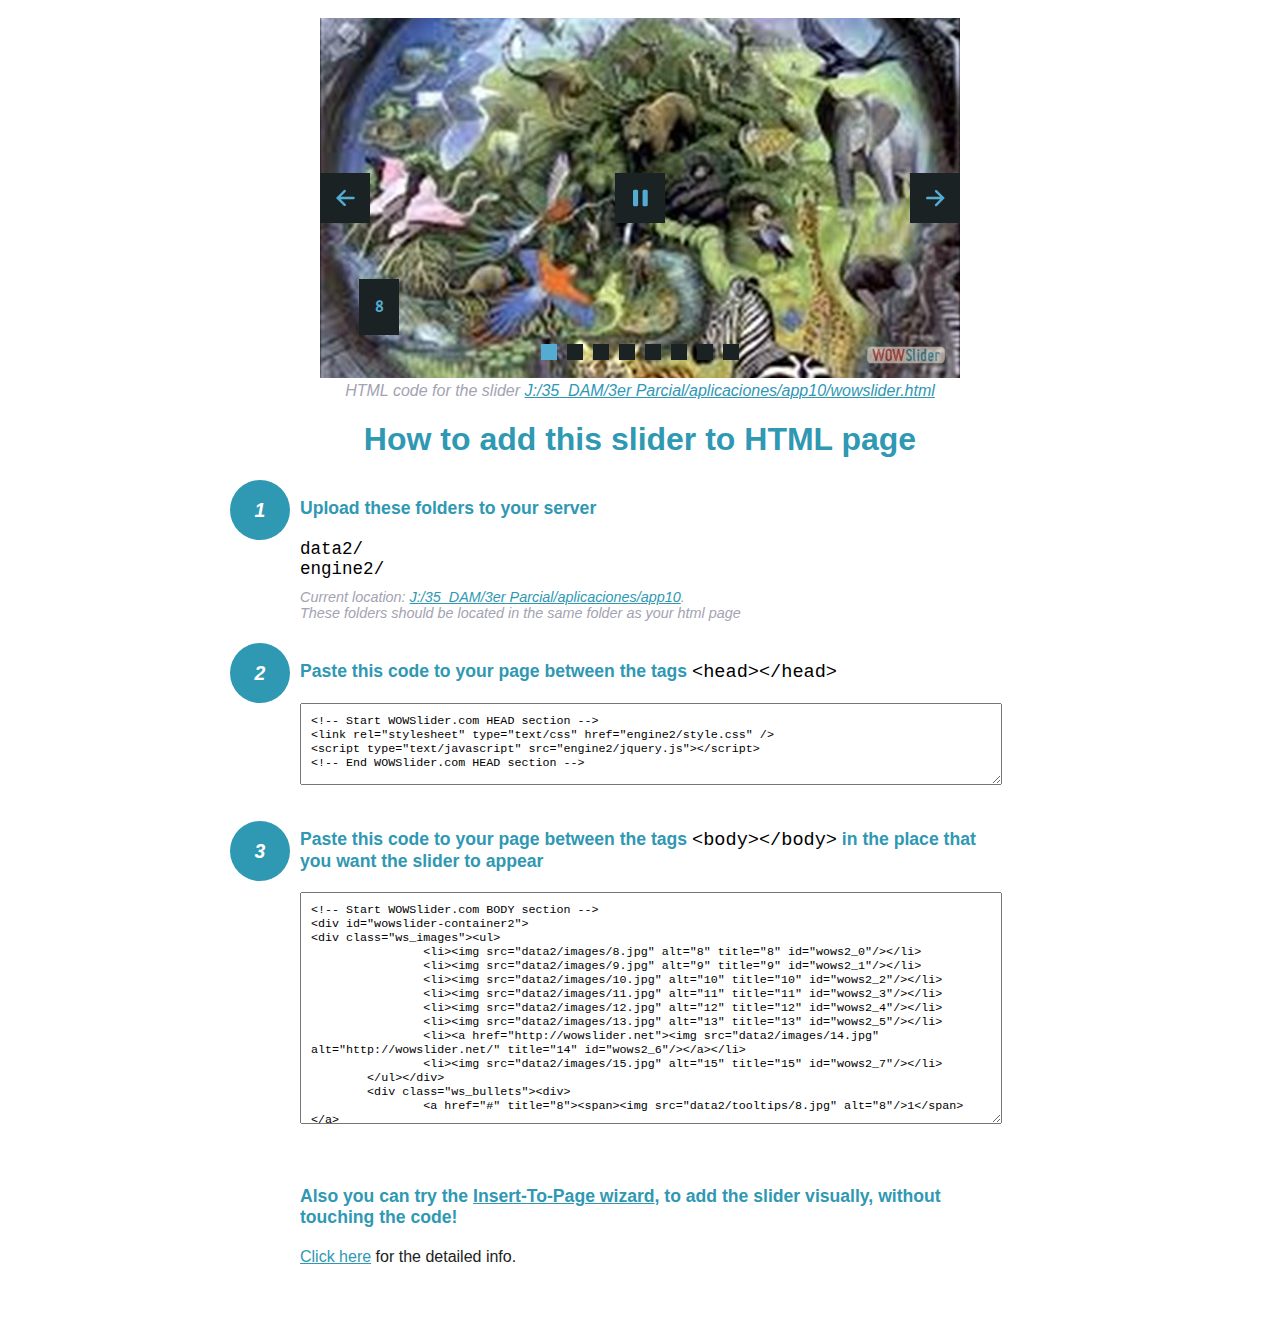
<file: wowslider-howto.html>
<!DOCTYPE html>
<html>
<head>
	<title>WOWSlider</title>
	<meta http-equiv="content-type" content="text/html; charset=utf-8" />
	<meta name="description" content="WOWSlider" />
	
	<!-- Start WOWSlider.com HEAD section --> <!-- add to the <head> of your page -->
	<link rel="stylesheet" type="text/css" href="engine2/style.css" />
	<script type="text/javascript" src="engine2/jquery.js"></script>
	<!-- End WOWSlider.com HEAD section -->


<style>
.instuction {
	font-family: sans-serif, Arial;
	display: block;
	margin: 0 auto;
	max-width: 820px;
	width: 100%;
	padding: 0 70px;
	color: #222;
	-webkit-box-sizing: border-box;
	-moz-box-sizing: border-box;
	box-sizing: border-box;
}
.instuction h1 img {
	max-width: 170px;
	vertical-align: middle;
	margin-bottom: 10px;
}
.instuction h1 {
	color: #2F98B3;
	text-align: center;
}
.instuction h2 {
	position: relative;
	font-size: 1.1em;
	color: #2F98B3;
	margin-bottom: 20px;
	margin-top: 40px;
}
.instuction h2 span.num {
	position: absolute;
	left: -70px;
	top: -18px;
	display: inline-block;
	vertical-align: middle;
	font-style: italic;
	font-size: 1.1em;
	width: 60px;
	height: 60px;
	line-height: 60px;
	text-align: center;
	background: #2F98B3;
	color: #fff;
	border-radius: 50%;
}
.instuction .mono {
	color: #000;
	font-family: monospace;
	font-size: 1.3em;
	font-weight: normal;
}
.instuction li.mono {
	font-size: 1.5em;
}

.instuction ul {
	font-size: 0.9em;
	margin-top: 0;
	padding-left: 0;
	list-style: none;
}
.instuction .note {
	color: #A3A3B2;
	font-style: italic;
	padding-top: 10px;
}
.instuction p.note {
	text-align: center;
	padding-top: 0;
	margin-top: 4px;
}
.instuction textarea {
	font-size: 0.9em;
	min-height: 60px;
	padding: 10px;
	margin: 0;
	overflow: auto;
	max-width: 100%;
	width: 100%;
}
.instuction a,
.instuction a:visited {
	color: #2F98B3;
}
</style>


</head>
<body style="margin:auto">

<br>

<!-- Start WOWSlider.com BODY section --> <!-- add to the <body> of your page -->
<div id="wowslider-container2">
<div class="ws_images"><ul>
		<li><img src="data2/images/8.jpg" alt="8" title="8" id="wows2_0"/></li>
		<li><img src="data2/images/9.jpg" alt="9" title="9" id="wows2_1"/></li>
		<li><img src="data2/images/10.jpg" alt="10" title="10" id="wows2_2"/></li>
		<li><img src="data2/images/11.jpg" alt="11" title="11" id="wows2_3"/></li>
		<li><img src="data2/images/12.jpg" alt="12" title="12" id="wows2_4"/></li>
		<li><img src="data2/images/13.jpg" alt="13" title="13" id="wows2_5"/></li>
		<li><a href="http://wowslider.net"><img src="data2/images/14.jpg" alt="http://wowslider.net/" title="14" id="wows2_6"/></a></li>
		<li><img src="data2/images/15.jpg" alt="15" title="15" id="wows2_7"/></li>
	</ul></div>
	<div class="ws_bullets"><div>
		<a href="#" title="8"><span><img src="data2/tooltips/8.jpg" alt="8"/>1</span></a>
		<a href="#" title="9"><span><img src="data2/tooltips/9.jpg" alt="9"/>2</span></a>
		<a href="#" title="10"><span><img src="data2/tooltips/10.jpg" alt="10"/>3</span></a>
		<a href="#" title="11"><span><img src="data2/tooltips/11.jpg" alt="11"/>4</span></a>
		<a href="#" title="12"><span><img src="data2/tooltips/12.jpg" alt="12"/>5</span></a>
		<a href="#" title="13"><span><img src="data2/tooltips/13.jpg" alt="13"/>6</span></a>
		<a href="#" title="14"><span><img src="data2/tooltips/14.jpg" alt="14"/>7</span></a>
		<a href="#" title="15"><span><img src="data2/tooltips/15.jpg" alt="15"/>8</span></a>
	</div></div><div class="ws_script" style="position:absolute;left:-99%"><a href="http://wowslider.com">wowslider.com</a> by WOWSlider.com v8.7</div>
<div class="ws_shadow"></div>
</div>	
<script type="text/javascript" src="engine2/wowslider.js"></script>
<script type="text/javascript" src="engine2/script.js"></script>
<!-- End WOWSlider.com BODY section -->


<div class="instuction">
	<p class="note">HTML code for the slider <a href="file:///J:/35_DAM/3er Parcial/aplicaciones/app10/wowslider.html">J:/35_DAM/3er Parcial/aplicaciones/app10/wowslider.html</a></p>

	<h1>
		How to add this slider to HTML page
	</h1>

	<h2><span class="num">1</span> Upload these folders to your server</h2>
	<ul>
		<li class="mono">data2/</li>
		<li class="mono">engine2/</li>
		<li class="note">Current location: <a href="file:///J:/35_DAM/3er Parcial/aplicaciones/app10">J:/35_DAM/3er Parcial/aplicaciones/app10</a>. <br>These folders should be located in the same folder as your html page</li>
	</ul>

	<h2><span class="num">2</span> Paste this code to your page between the tags <span class="mono">&lt;head&gt;&lt;/head&gt;</span></h2>
	<textarea onclick="this.select()">&lt;!-- Start WOWSlider.com HEAD section --&gt;
&lt;link rel=&quot;stylesheet&quot; type=&quot;text/css&quot; href=&quot;engine2/style.css&quot; /&gt;
&lt;script type=&quot;text/javascript&quot; src=&quot;engine2/jquery.js&quot;&gt;&lt;/script&gt;
&lt;!-- End WOWSlider.com HEAD section --&gt;</textarea>


	<h2><span class="num" style="top: -8px;">3</span> Paste this code to your page between the tags <span class="mono">&lt;body&gt;&lt;/body&gt;</span> in the place that you want the slider to appear</h2>
	<textarea onclick="this.select()" rows="15">&lt;!-- Start WOWSlider.com BODY section --&gt;
&lt;div id=&quot;wowslider-container2&quot;&gt;
&lt;div class=&quot;ws_images&quot;&gt;&lt;ul&gt;
		&lt;li&gt;&lt;img src=&quot;data2/images/8.jpg&quot; alt=&quot;8&quot; title=&quot;8&quot; id=&quot;wows2_0&quot;/&gt;&lt;/li&gt;
		&lt;li&gt;&lt;img src=&quot;data2/images/9.jpg&quot; alt=&quot;9&quot; title=&quot;9&quot; id=&quot;wows2_1&quot;/&gt;&lt;/li&gt;
		&lt;li&gt;&lt;img src=&quot;data2/images/10.jpg&quot; alt=&quot;10&quot; title=&quot;10&quot; id=&quot;wows2_2&quot;/&gt;&lt;/li&gt;
		&lt;li&gt;&lt;img src=&quot;data2/images/11.jpg&quot; alt=&quot;11&quot; title=&quot;11&quot; id=&quot;wows2_3&quot;/&gt;&lt;/li&gt;
		&lt;li&gt;&lt;img src=&quot;data2/images/12.jpg&quot; alt=&quot;12&quot; title=&quot;12&quot; id=&quot;wows2_4&quot;/&gt;&lt;/li&gt;
		&lt;li&gt;&lt;img src=&quot;data2/images/13.jpg&quot; alt=&quot;13&quot; title=&quot;13&quot; id=&quot;wows2_5&quot;/&gt;&lt;/li&gt;
		&lt;li&gt;&lt;a href=&quot;http://wowslider.net&quot;&gt;&lt;img src=&quot;data2/images/14.jpg&quot; alt=&quot;http://wowslider.net/&quot; title=&quot;14&quot; id=&quot;wows2_6&quot;/&gt;&lt;/a&gt;&lt;/li&gt;
		&lt;li&gt;&lt;img src=&quot;data2/images/15.jpg&quot; alt=&quot;15&quot; title=&quot;15&quot; id=&quot;wows2_7&quot;/&gt;&lt;/li&gt;
	&lt;/ul&gt;&lt;/div&gt;
	&lt;div class=&quot;ws_bullets&quot;&gt;&lt;div&gt;
		&lt;a href=&quot;#&quot; title=&quot;8&quot;&gt;&lt;span&gt;&lt;img src=&quot;data2/tooltips/8.jpg&quot; alt=&quot;8&quot;/&gt;1&lt;/span&gt;&lt;/a&gt;
		&lt;a href=&quot;#&quot; title=&quot;9&quot;&gt;&lt;span&gt;&lt;img src=&quot;data2/tooltips/9.jpg&quot; alt=&quot;9&quot;/&gt;2&lt;/span&gt;&lt;/a&gt;
		&lt;a href=&quot;#&quot; title=&quot;10&quot;&gt;&lt;span&gt;&lt;img src=&quot;data2/tooltips/10.jpg&quot; alt=&quot;10&quot;/&gt;3&lt;/span&gt;&lt;/a&gt;
		&lt;a href=&quot;#&quot; title=&quot;11&quot;&gt;&lt;span&gt;&lt;img src=&quot;data2/tooltips/11.jpg&quot; alt=&quot;11&quot;/&gt;4&lt;/span&gt;&lt;/a&gt;
		&lt;a href=&quot;#&quot; title=&quot;12&quot;&gt;&lt;span&gt;&lt;img src=&quot;data2/tooltips/12.jpg&quot; alt=&quot;12&quot;/&gt;5&lt;/span&gt;&lt;/a&gt;
		&lt;a href=&quot;#&quot; title=&quot;13&quot;&gt;&lt;span&gt;&lt;img src=&quot;data2/tooltips/13.jpg&quot; alt=&quot;13&quot;/&gt;6&lt;/span&gt;&lt;/a&gt;
		&lt;a href=&quot;#&quot; title=&quot;14&quot;&gt;&lt;span&gt;&lt;img src=&quot;data2/tooltips/14.jpg&quot; alt=&quot;14&quot;/&gt;7&lt;/span&gt;&lt;/a&gt;
		&lt;a href=&quot;#&quot; title=&quot;15&quot;&gt;&lt;span&gt;&lt;img src=&quot;data2/tooltips/15.jpg&quot; alt=&quot;15&quot;/&gt;8&lt;/span&gt;&lt;/a&gt;
	&lt;/div&gt;&lt;/div&gt;&lt;div class=&quot;ws_script&quot; style=&quot;position:absolute;left:-99%&quot;&gt;&lt;a href=&quot;http://wowslider.com&quot;&gt;wowslider.com&lt;/a&gt; by WOWSlider.com v8.7&lt;/div&gt;
&lt;div class=&quot;ws_shadow&quot;&gt;&lt;/div&gt;
&lt;/div&gt;	
&lt;script type=&quot;text/javascript&quot; src=&quot;engine2/wowslider.js&quot;&gt;&lt;/script&gt;
&lt;script type=&quot;text/javascript&quot; src=&quot;engine2/script.js&quot;&gt;&lt;/script&gt;
&lt;!-- End WOWSlider.com BODY section --&gt;</textarea>

<br><br>
<h2>Also you can try the <a href="http://wowslider.com/help/add-wowslider-to-page-2.html" target="_blank">Insert-To-Page wizard</a>, to add the slider visually, without touching the code!</h2>
<p>
	<a href="http://wowslider.com/help/add-wowslider-to-page-2.html" target="_blank">Click here</a> for the detailed info.
</p>
</div>

<br><br>
</body>
</html>
</file>
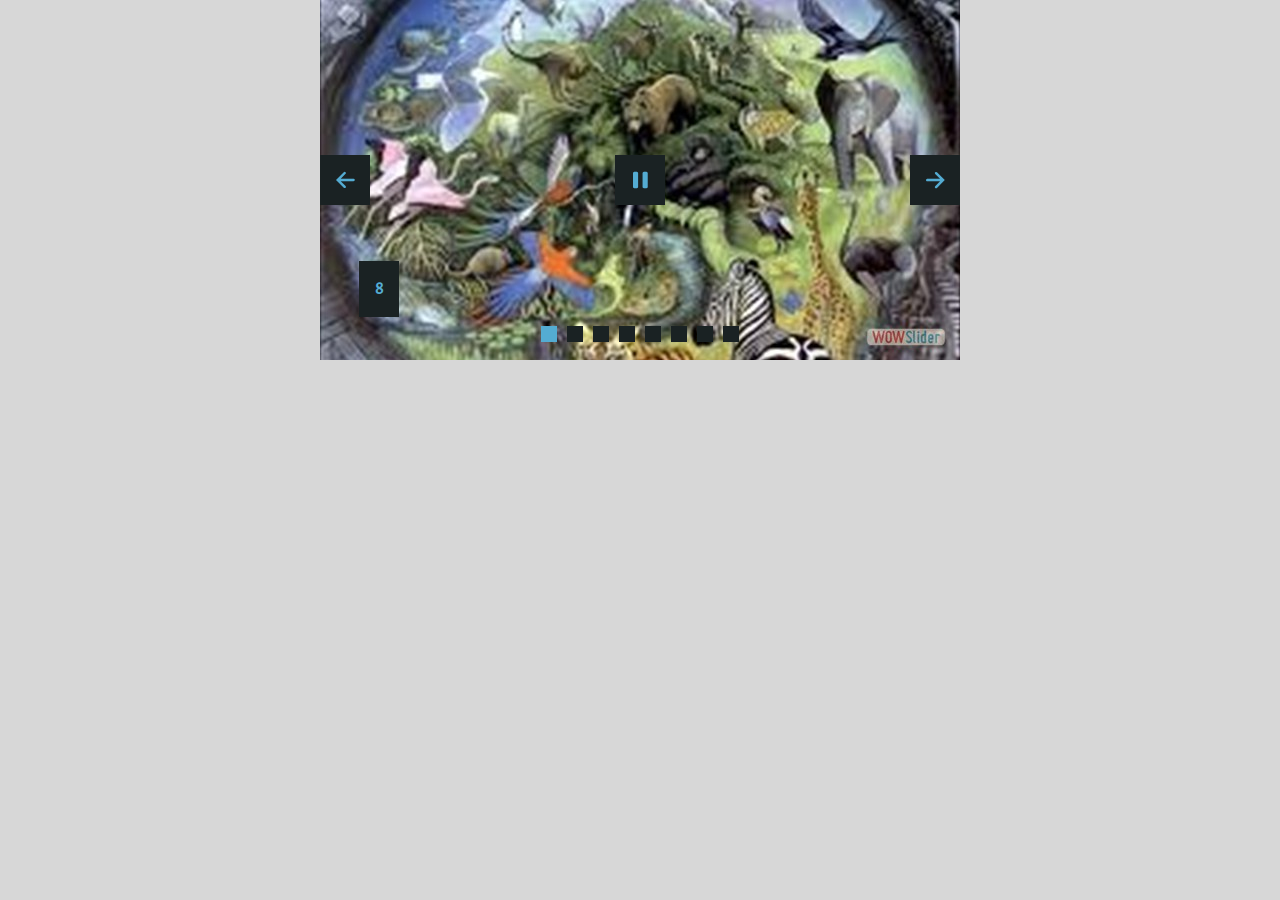
<file: wowslider.html>
<!DOCTYPE html>
<html>
<head>
	<title>Visor2-app10</title>
	<meta http-equiv="content-type" content="text/html; charset=utf-8" />
	<meta name="description" content="Made with WOW Slider - Create beautiful, responsive image sliders in a few clicks. Awesome skins and animations. Wowslider.com" />
	
	<!-- Start WOWSlider.com HEAD section --> <!-- add to the <head> of your page -->
	<link rel="stylesheet" type="text/css" href="engine2/style.css" />
	<script type="text/javascript" src="engine2/jquery.js"></script>
	<!-- End WOWSlider.com HEAD section -->

</head>
<body style="background-color:#d7d7d7;margin:auto">
	
	<!-- Start WOWSlider.com BODY section --> <!-- add to the <body> of your page -->
	<div id="wowslider-container2">
	<div class="ws_images"><ul>
		<li><img src="data2/images/8.jpg" alt="8" title="8" id="wows2_0"/></li>
		<li><img src="data2/images/9.jpg" alt="9" title="9" id="wows2_1"/></li>
		<li><img src="data2/images/10.jpg" alt="10" title="10" id="wows2_2"/></li>
		<li><img src="data2/images/11.jpg" alt="11" title="11" id="wows2_3"/></li>
		<li><img src="data2/images/12.jpg" alt="12" title="12" id="wows2_4"/></li>
		<li><img src="data2/images/13.jpg" alt="13" title="13" id="wows2_5"/></li>
		<li><a href="http://wowslider.net"><img src="data2/images/14.jpg" alt="http://wowslider.net/" title="14" id="wows2_6"/></a></li>
		<li><img src="data2/images/15.jpg" alt="15" title="15" id="wows2_7"/></li>
	</ul></div>
	<div class="ws_bullets"><div>
		<a href="#" title="8"><span><img src="data2/tooltips/8.jpg" alt="8"/>1</span></a>
		<a href="#" title="9"><span><img src="data2/tooltips/9.jpg" alt="9"/>2</span></a>
		<a href="#" title="10"><span><img src="data2/tooltips/10.jpg" alt="10"/>3</span></a>
		<a href="#" title="11"><span><img src="data2/tooltips/11.jpg" alt="11"/>4</span></a>
		<a href="#" title="12"><span><img src="data2/tooltips/12.jpg" alt="12"/>5</span></a>
		<a href="#" title="13"><span><img src="data2/tooltips/13.jpg" alt="13"/>6</span></a>
		<a href="#" title="14"><span><img src="data2/tooltips/14.jpg" alt="14"/>7</span></a>
		<a href="#" title="15"><span><img src="data2/tooltips/15.jpg" alt="15"/>8</span></a>
	</div></div><div class="ws_script" style="position:absolute;left:-99%"><a href="http://wowslider.com">wowslider.com</a> by WOWSlider.com v8.7</div>
	<div class="ws_shadow"></div>
	</div>	
	<script type="text/javascript" src="engine2/wowslider.js"></script>
	<script type="text/javascript" src="engine2/script.js"></script>
	<!-- End WOWSlider.com BODY section -->

</body>
</html>
</file>
<file: engine2/style.css>
/*
 *	generated by WOW Slider 8.7
 *	template Convex
 */
@import url(https://fonts.googleapis.com/css?family=Gurajada&subset=latin,telugu);
@font-face {
  font-family: 'ws-ctrl-convex';
  src: url('ws-ctrl-convex.eot');
  src: url('ws-ctrl-convex.eot#iefix') format('embedded-opentype'),
       url('ws-ctrl-convex.svg#ws-ctrl-convex') format('svg');
  font-weight: normal;
  font-style: normal;
}
@font-face {
  font-family: 'ws-ctrl-convex';
  src: url('[data-uri]') format('woff'),
       url('[data-uri]') format('truetype');
}
#wowslider-container2 { 
	display: table;
	zoom: 1; 
	position: relative;
	width: 100%;
	max-width: 640px;
	max-height:360px;
	margin:0px auto 0px;
	z-index:90;
	text-align:left; /* reset align=center */
	font-size: 10px;
	text-shadow: none; /* fix some user styles */

	/* reset box-sizing (to boostrap friendly) */
	-webkit-box-sizing: content-box;
	-moz-box-sizing: content-box;
	box-sizing: content-box; 
}
* html #wowslider-container2{ width:640px }
#wowslider-container2 .ws_images ul{
	position:relative;
	width: 10000%; 
	height:100%;
	left:0;
	list-style:none;
	margin:0;
	padding:0;
	border-spacing:0;
	overflow: visible;
	/*table-layout:fixed;*/
}
#wowslider-container2 .ws_images ul li{
	position: relative;
	width:1%;
	height:100%;
	line-height:0; /*opera*/
	overflow: hidden;
	float:left;
	/*font-size:0;*/
	padding:0 0 0 0 !important;
	margin:0 0 0 0 !important;
}

#wowslider-container2 .ws_images{
	position: relative;
	left:0;
	top:0;
	height:100%;
	max-height:360px;
	max-width: 640px;
	vertical-align: top;
	border:none;
	overflow: hidden;
}
#wowslider-container2 .ws_images ul a{
	width:100%;
	height:100%;
	max-height:360px;
	display:block;
	color:transparent;
}
#wowslider-container2 img{
	max-width: none !important;
}
#wowslider-container2 .ws_images .ws_list img,
#wowslider-container2 .ws_images > div > img{
	width:100%;
	border:none 0;
	max-width: none;
	padding:0;
	margin:0;
}
#wowslider-container2 .ws_images > div > img {
	max-height:360px;
}

#wowslider-container2 .ws_images iframe {
	position: absolute;
	z-index: -1;
}

#wowslider-container2 .ws-title > div {
	display: inline-block !important;
}

#wowslider-container2 a{ 
	text-decoration: none; 
	outline: none; 
	border: none; 
}

#wowslider-container2  .ws_bullets { 
	float: left;
	position:absolute;
	z-index:70;
}
#wowslider-container2  .ws_bullets div{
	position:relative;
	float:left;
	font-size: 0px;
}
/* compatibility with Joomla styles */
#wowslider-container2  .ws_bullets a {
	line-height: 0;
}

#wowslider-container2  .ws_script{
	display:none;
}
#wowslider-container2 sound, 
#wowslider-container2 object{
	position:absolute;
}

/* prevent some of users reset styles */
#wowslider-container2 .ws_effect {
	position: static;
	width: 100%;
	height: 100%;
}

#wowslider-container2 .ws_photoItem {
	border: 2em solid #fff;
	margin-left: -2em;
	margin-top: -2em;
}
#wowslider-container2 .ws_cube_side {
	background: #A6A5A9;
}


#wowslider-container2.ws_gestures {
	cursor: -webkit-grab;
	cursor: -moz-grab;
	cursor: url("[data-uri]"), move;
}
#wowslider-container2.ws_gestures.ws_grabbing {
	cursor: -webkit-grabbing;
	cursor: -moz-grabbing;
	cursor: url("[data-uri]"), move;
}

/* hide controls when video start play */
#wowslider-container2.ws_video_playing .ws_bullets,
#wowslider-container2.ws_video_playing .ws_fullscreen,
#wowslider-container2.ws_video_playing .ws_next,
#wowslider-container2.ws_video_playing .ws_prev {
	display: none;
}


/* youtube/vimeo buttons */
#wowslider-container2 .ws_video_btn {
	position: absolute;
	display: none;
	cursor: pointer;
	top: 0;
	left: 0;
	width: 100%;
	height: 100%;
	z-index: 55;
}
#wowslider-container2 .ws_video_btn.ws_youtube,
#wowslider-container2 .ws_video_btn.ws_vimeo {
	display: block;
}
#wowslider-container2 .ws_video_btn div {
	position: absolute;
	background-image: url(./playvideo.png);
	background-size: 200%;
	top: 50%;
	left: 50%;
	width: 7em;
	height: 5em;
	margin-left: -3.5em;
	margin-top: -2.5em;
}
#wowslider-container2 .ws_video_btn.ws_youtube div {
	background-position: 0 0;
}
#wowslider-container2 .ws_video_btn.ws_youtube:hover div {
	background-position: 100% 0;
}
#wowslider-container2 .ws_video_btn.ws_vimeo div {
	background-position: 0 100%;
}
#wowslider-container2 .ws_video_btn.ws_vimeo:hover div {
	background-position: 100% 100%;
}

#wowslider-container2 .ws_playpause.ws_hide {
	display: none !important;
}
/* bullets */
#wowslider-container2  .ws_bullets { 
	padding: 0px; 
}
#wowslider-container2 .ws_bullets a { 
	position:relative;
	display: inline-block;
	width: 0;
	margin: 3px 5px;
	padding: 8px;	

	-webkit-perspective: 80px;
	perspective: 80px;
} 
#wowslider-container2 .ws_bullets a > span {
	position:absolute;
	display: block;
	top:0;
	right: 0;
	height:100%;
	width:100%;
	-webkit-transform-style: preserve-3d;
	transform-style: preserve-3d;

	-webkit-transition: -webkit-transform 0.5s ease;
  	transition: -webkit-transform 0.5s ease, transform 0.5s ease;
}

#wowslider-container2 .ws_bullets a > span:before,
#wowslider-container2 .ws_bullets a > span:after {
	content: '';
	display: block;
	height:100%;
	background: #54acd2;

  	-webkit-transform: rotateX(-90deg) translateZ(-8px) translateY(8px);
  	transform: rotateX(-90deg) translateZ(-8px) translateY(8px);
}
#wowslider-container2 .ws_bullets a > span:after {
	position: absolute;
	top: 0;
	left: 0;
	width: 100%;
	height: 100%;
  	background: #1A2223;
  	-webkit-transform: rotateX(0deg);
  	transform: rotateX(0deg);
}

#wowslider-container2 .ws_bullets a.ws_overbull > span,
#wowslider-container2 .ws_bullets a.ws_selbull > span {
    -webkit-transform: rotateX(-90deg) translateZ(8px) translateY(8px);
    transform: rotateX(-90deg) translateZ(8px) translateY(8px);
}




/* play/pause, arrows */
#wowslider-container2 a.ws_next,
#wowslider-container2 a.ws_prev,
#wowslider-container2 .ws_playpause {
	position:absolute;
	font: 2em "ws-ctrl-convex";
	width: 2.5em;
	height: 2.5em;
	top:50%;
	
	margin-top: -1.25em;
	color: #ffffff;
	z-index: 100;

	-webkit-perspective: 20em;
	perspective: 20em;
}
#wowslider-container2 a.ws_next {
	right: 0;
}
#wowslider-container2 a.ws_prev {
	left: 0;
}
#wowslider-container2 .ws_playpause {
	left:50%;
	margin-left:-1.25em;
}

#wowslider-container2 a.ws_next > span,
#wowslider-container2 a.ws_prev > span,
#wowslider-container2 .ws_playpause > span,
#wowslider-container2 .ws_bullets a > span {
	display: block;
	-webkit-transform-style: preserve-3d;
	transform-style: preserve-3d;

	-webkit-transition: -webkit-transform 0.5s ease;
  	transition: -webkit-transform 0.5s ease, transform 0.5s ease;
}


#wowslider-container2 a.ws_next > span:before,
#wowslider-container2 a.ws_prev > span:before,
#wowslider-container2 .ws_playpause > span:before,
#wowslider-container2 a.ws_next > span:after,
#wowslider-container2 a.ws_prev > span:after,
#wowslider-container2 .ws_playpause > span:after {
	display: block;
	text-align: center;
	line-height: 2.5em;
	height:100%;
	background: #54acd2;
	color: #1A2223;

  	-webkit-transform: rotateX(-90deg) translateZ(-1.25em) translateY(1.25em);
  	transform: rotateX(-90deg) translateZ(-1.25em) translateY(1.25em);
}
#wowslider-container2 .ws_play > span:before,
#wowslider-container2 .ws_play > span:after{
	content:"\e800";
}
#wowslider-container2 .ws_pause > span:before,
#wowslider-container2 .ws_pause > span:after{
	content:"\e801";
}
#wowslider-container2 a.ws_next > span:before,
#wowslider-container2 a.ws_next > span:after {
	content:'\e803';
}
#wowslider-container2 a.ws_prev > span:before,
#wowslider-container2 a.ws_prev > span:after {
	content:'\e802';
}

#wowslider-container2 a.ws_next > span:after,
#wowslider-container2 a.ws_prev > span:after,
#wowslider-container2 .ws_playpause > span:after {
	position: absolute;
	top: 0;
	left: 0;
	width: 100%;
	height: 100%;
  	-webkit-transform: rotateX(0deg);
  	transform: rotateX(0deg);
  	background: #1A2223;
	color: #54acd2;
}

#wowslider-container2 a.ws_next:hover > span,
#wowslider-container2 a.ws_prev:hover > span,
#wowslider-container2 .ws_playpause:hover > span {
    -webkit-transform: rotateX(-90deg) translateZ(1.25em) translateY(1.25em);
    transform: rotateX(-90deg) translateZ(1.25em) translateY(1.25em);
}/* bottom center */
#wowslider-container2  .ws_bullets {
	bottom:1.5em;
	left:50%;
}
#wowslider-container2  .ws_bullets div{
	left:-50%;
}#wowslider-container2 .ws-title{
	font: 1.3em 'Gurajada', serif;
	position: absolute;
	left: 2em;
	margin-right:10em;
	z-index: 50;

	color:#fff;
	padding: 1em;
	bottom: 30px;
	top: auto;
	opacity: 1;
}
#wowslider-container2 .ws-title div,#wowslider-container2 .ws-title span{
	display:inline-block;
	padding: 0.1em 0.6em;
	background-color: #1A2223;
	color: #54acd2;
}
#wowslider-container2 .ws-title div{
	display:block;
	margin-top:0.5em;
	font-size: 1.3em;
}
#wowslider-container2 .ws-title span{
	text-transform: uppercase;	
	font-size: 2em;
}#wowslider-container2 .ws_images > ul{
	animation: wsBasic 32s infinite;
	-moz-animation: wsBasic 32s infinite;
	-webkit-animation: wsBasic 32s infinite;
}
@keyframes wsBasic{0%{left:-0%} 6.25%{left:-0%} 12.5%{left:-100%} 18.75%{left:-100%} 25%{left:-200%} 31.25%{left:-200%} 37.5%{left:-300%} 43.75%{left:-300%} 50%{left:-400%} 56.25%{left:-400%} 62.5%{left:-500%} 68.75%{left:-500%} 75%{left:-600%} 81.25%{left:-600%} 87.5%{left:-700%} 93.75%{left:-700%} }
@-moz-keyframes wsBasic{0%{left:-0%} 6.25%{left:-0%} 12.5%{left:-100%} 18.75%{left:-100%} 25%{left:-200%} 31.25%{left:-200%} 37.5%{left:-300%} 43.75%{left:-300%} 50%{left:-400%} 56.25%{left:-400%} 62.5%{left:-500%} 68.75%{left:-500%} 75%{left:-600%} 81.25%{left:-600%} 87.5%{left:-700%} 93.75%{left:-700%} }
@-webkit-keyframes wsBasic{0%{left:-0%} 6.25%{left:-0%} 12.5%{left:-100%} 18.75%{left:-100%} 25%{left:-200%} 31.25%{left:-200%} 37.5%{left:-300%} 43.75%{left:-300%} 50%{left:-400%} 56.25%{left:-400%} 62.5%{left:-500%} 68.75%{left:-500%} 75%{left:-600%} 81.25%{left:-600%} 87.5%{left:-700%} 93.75%{left:-700%} }

#wowslider-container2 .ws_bullets  a img{
	position:absolute;
	display:block;
	text-indent:0;
	bottom:15px;
	left:-43px;
	visibility:hidden;
	max-width:none;
}
#wowslider-container2 .ws_bullets a:hover img{
	visibility:visible;
}

#wowslider-container2 .ws_bulframe div div{
	height:48px;
	overflow:visible;
	position:relative;
}
#wowslider-container2 .ws_bulframe div {
	left:0;
	overflow:hidden;
	position:relative;
	width:85px;
}
#wowslider-container2  .ws_bullets .ws_bulframe{
	position:absolute;
	display:none;
	bottom:25px;
	margin-left:8px;
	cursor:pointer;

	/* fixed bulframe hidding in Chrome */
	-webkit-transform: translateZ(0);
	-ms-transform: translateZ(0);
	-o-transform: translateZ(0);
	transform: translateZ(0);
}#wowslider-container2 .ws_bulframe div div{
	height: auto;
}

@media all and (max-width:760px) {
	#wowslider-container2 .ws_fullscreen {
		display: block;
	}
}
@media all and (max-width:400px){
	#wowslider-container2 .ws_controls,
	#wowslider-container2 .ws_bullets,
	#wowslider-container2 .ws_thumbs{
		display: none
	}
}
</file>
